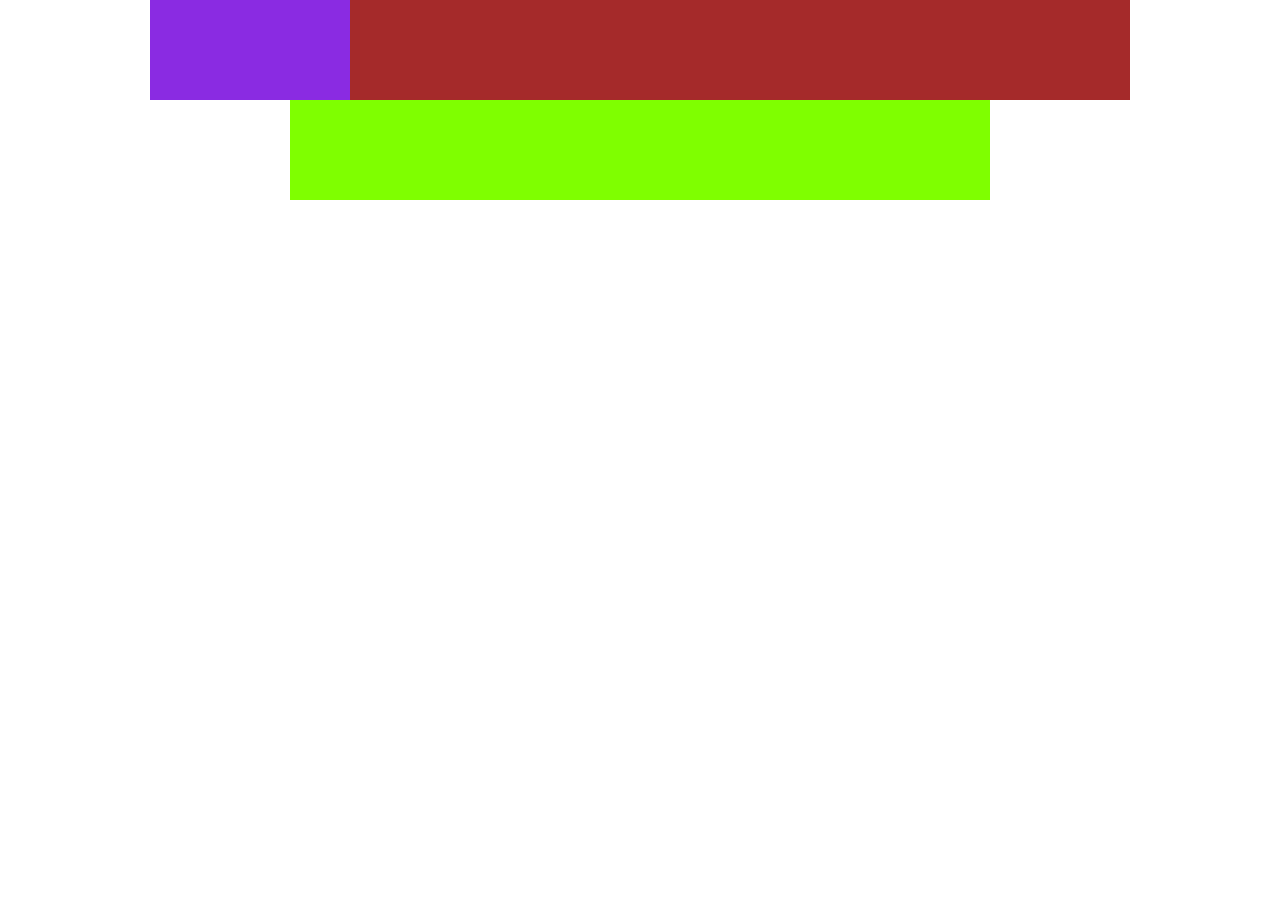
<file: index.html>
<!DOCTYPE html>
<html lang="en">
<head>
    <meta charset="UTF-8">
    <meta name="viewport" content="width=device-width, initial-scale=1.0">
    <link rel="stylesheet" type="text/css" href="estilo.css">
    <title>Document</title>
</head>
<body>
   <div id="topo">
    <div id="logo"></div>
    <div id="menu"></div>
   </div>
   <div id="banner"></div>

</body>
</html>
</file>
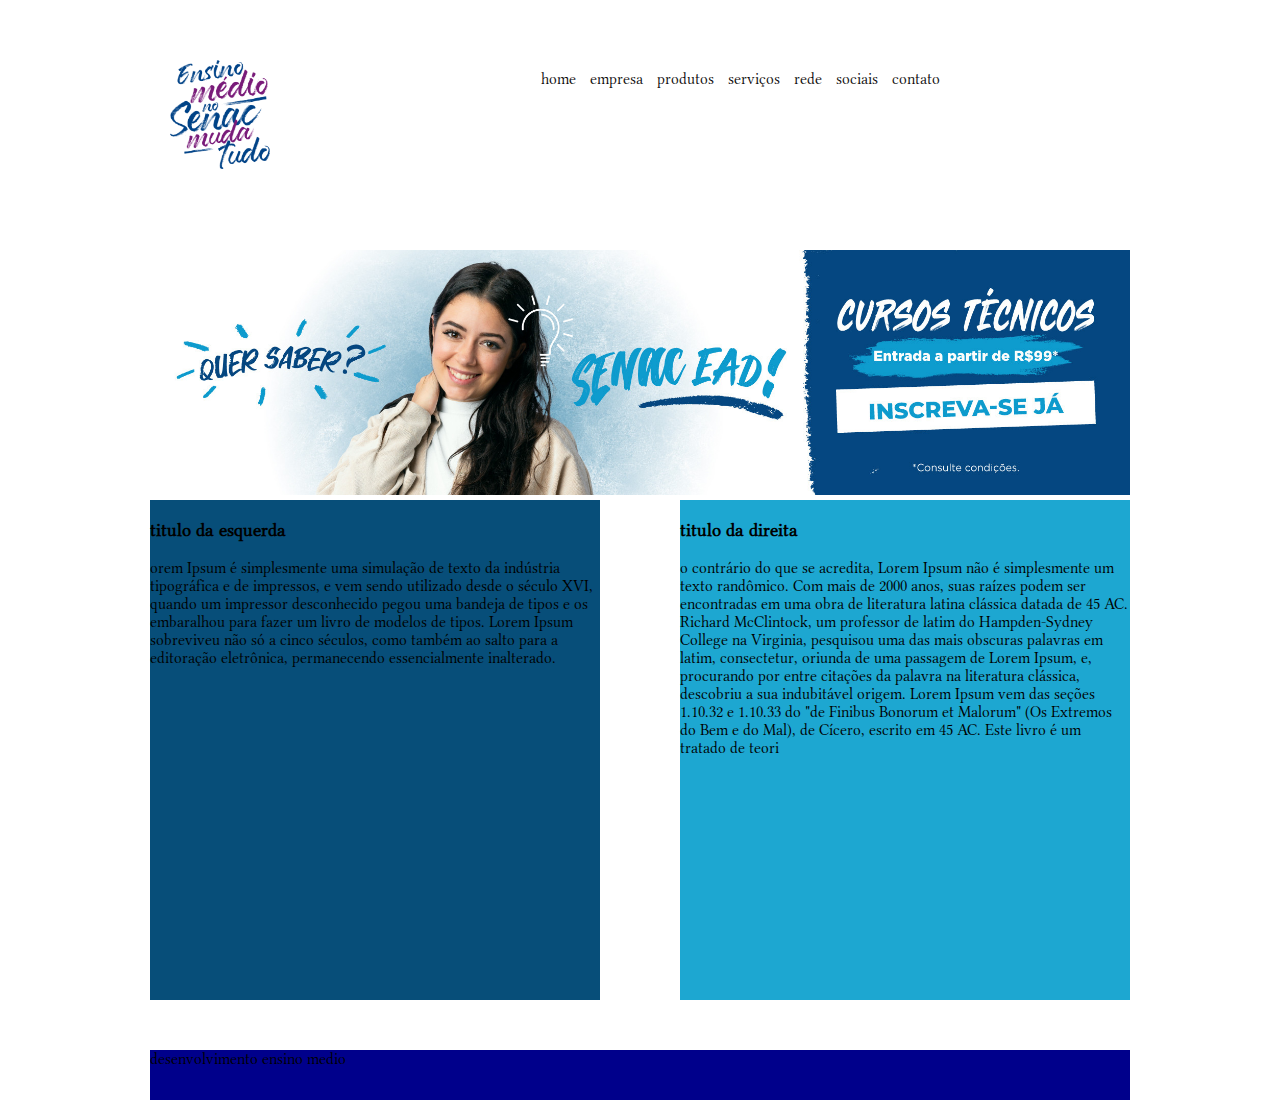
<file: aula2/index.html>
<!DOCTYPE html>
<html lang="en">
<head>
    <meta charset="UTF-8">
    <meta name="viewport" content="width=device-width, initial-scale=1.0">
    <link rel="stylesheet" href="estilo.css">
    <link rel="preconnect" href="https://fonts.googleapis.com">
    <link rel="preconnect" href="https://fonts.gstatic.com" crossorigin>
    <link href="https://fonts.googleapis.com/css2?family=Libertinus+Serif+Display&display=swap" rel="stylesheet">
    <title>Document</title>
</head>
<body>
    <div id="topoContainer">
        <div id="logo">
            <img src="novo_ensinomedio.png" width="100"/>
        </div>
        <div id="menu">
            <div class="espacoTopo"></div>
             <a href="index.html">home</a>
            <a href="empresa.html">empresa</a>
            <a href="produto.html">produtos</a>
            <a href="servicos.html">serviços</a>
            <a href="redes.html">rede sociais</a>
            <a href="contato.html">contato</a>
        </div>
    <div id="banner">
    <img src="1.jpg" width="100%">
    </div>
    <div id="conteudoSite">
        <div id="esquerda">
            <h3>titulo da esquerda</h3>
            <p>orem Ipsum é simplesmente uma simulação de texto da indústria tipográfica e de impressos, e vem sendo utilizado desde o século XVI, quando um impressor desconhecido pegou uma bandeja de tipos e os embaralhou para fazer um livro de modelos de tipos. Lorem Ipsum sobreviveu não só a cinco séculos, como também ao salto para a editoração eletrônica, permanecendo essencialmente inalterado. </p>
        </div>
        <div id="direita">
            <h3>titulo da direita</h3>
            <p>o contrário do que se acredita, Lorem Ipsum não é simplesmente um texto randômico. Com mais de 2000 anos, suas raízes podem ser encontradas em uma obra de literatura latina clássica datada de 45 AC. Richard McClintock, um professor de latim do Hampden-Sydney College na Virginia, pesquisou uma das mais obscuras palavras em latim, consectetur, oriunda de uma passagem de Lorem Ipsum, e, procurando por entre citações da palavra na literatura clássica, descobriu a sua indubitável origem. Lorem Ipsum vem das seções 1.10.32 e 1.10.33 do "de Finibus Bonorum et Malorum" (Os Extremos do Bem e do Mal), de Cícero, escrito em 45 AC. Este livro é um tratado de teori</p>
        </div>
    </div>
    <div id="rodape">desenvolvimento ensino medio</div>
    
</body>
</html>
</file>
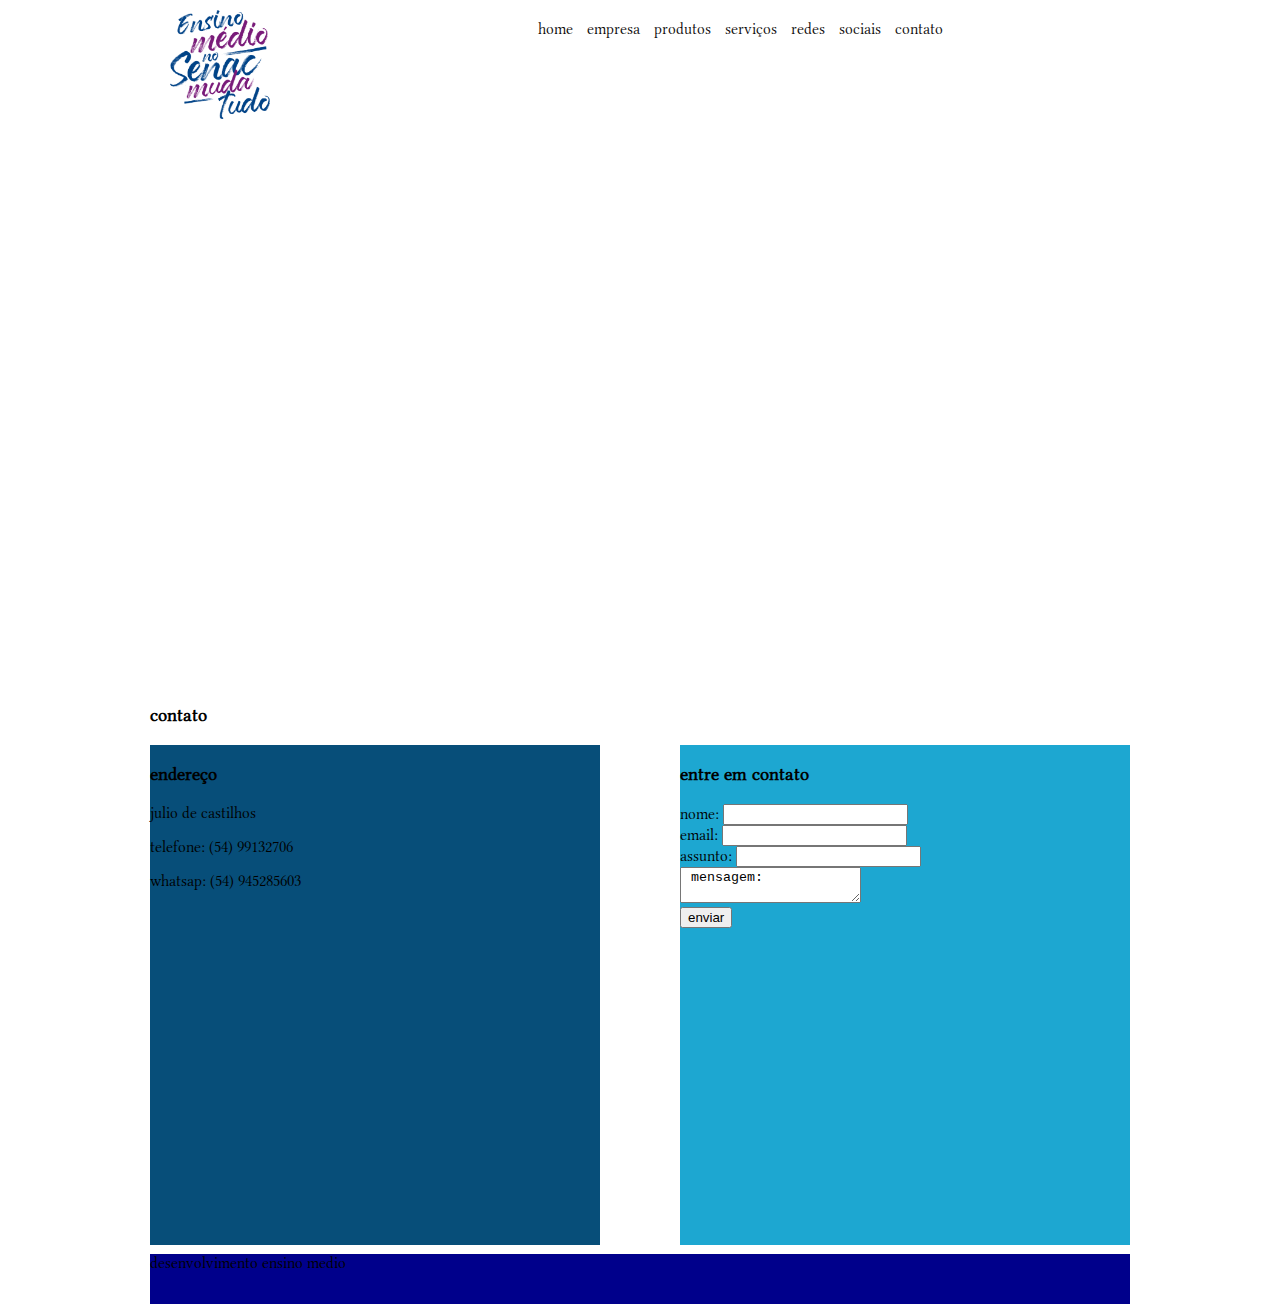
<file: aula2/contato.html>
<!DOCTYPE html>
<html lang="en">
<head>
    <meta charset="UTF-8">
    <meta name="viewport" content="width=device-width, initial-scale=1.0">
    <link rel="stylesheet" href="estilo.css">
    <link rel="preconnect" href="https://fonts.googleapis.com">
    <link rel="preconnect" href="https://fonts.gstatic.com" crossorigin>
    <link href="https://fonts.googleapis.com/css2?family=Libertinus+Serif+Display&display=swap" rel="stylesheet">
    <title>Document</title>
</head>
<body>
    <div id="topoContainer">
        <div id="logo">
            <img src="novo_ensinomedio.png" width="100"/>
            
        </div>
        <div id="menu">
            <div class="espacoTopo"></div>
             <a href="index.html">home</a>
            <a href="empresa.html">empresa</a>
            <a href="produto.html">produtos</a>
            <a href="servicos.html">serviços</a>
            <a href="redes.html">redes sociais</a>
            <a href="contato.html">contato</a>
        </div>
    </div>
    </div>
    <iframe src="https://www.google.com/maps/embed?pb=!1m18!1m12!1m3!1d3483.86771658802!2d-51.202096925680685!3d-29.168570175376257!2m3!1f0!2f0!3f0!3m2!1i1024!2i768!4f13.1!3m3!1m2!1s0x951ea3200efac6ed%3A0x7cd369232232c419!2sSenac%20Caxias%20do%20Sul!5e0!3m2!1spt-BR!2sbr!4v1756990690143!5m2!1spt-BR!2sbr" width="100%" height="450" style="border:0;" allowfullscreen="" loading="lazy" referrerpolicy="no-referrer-when-downgrade"></iframe>
    <div id="conteudoSite">
        <h3>contato</h3>
        <div id="esquerda">
            <h3>endereço</h3>
            <p>julio de castilhos</p>
            <p>telefone: (54) 99132706</p>
            <p>whatsap: (54) 945285603</p>
        </div>
        <div id="direita">
            <h3>entre em contato</h3>
            nome: <input class="input" type="text" /><br>
            email: <input class="input" type="email" /><br>
            assunto: <input class="input"  type="text" /><br>
            <textarea class="mensagem"> mensagem:</textarea><br>
            <input class="botao" type="submit" value="enviar">

        </div>
    </div>
    <div id="rodape">desenvolvimento ensino medio</div>
    
</body>
</html>
</file>
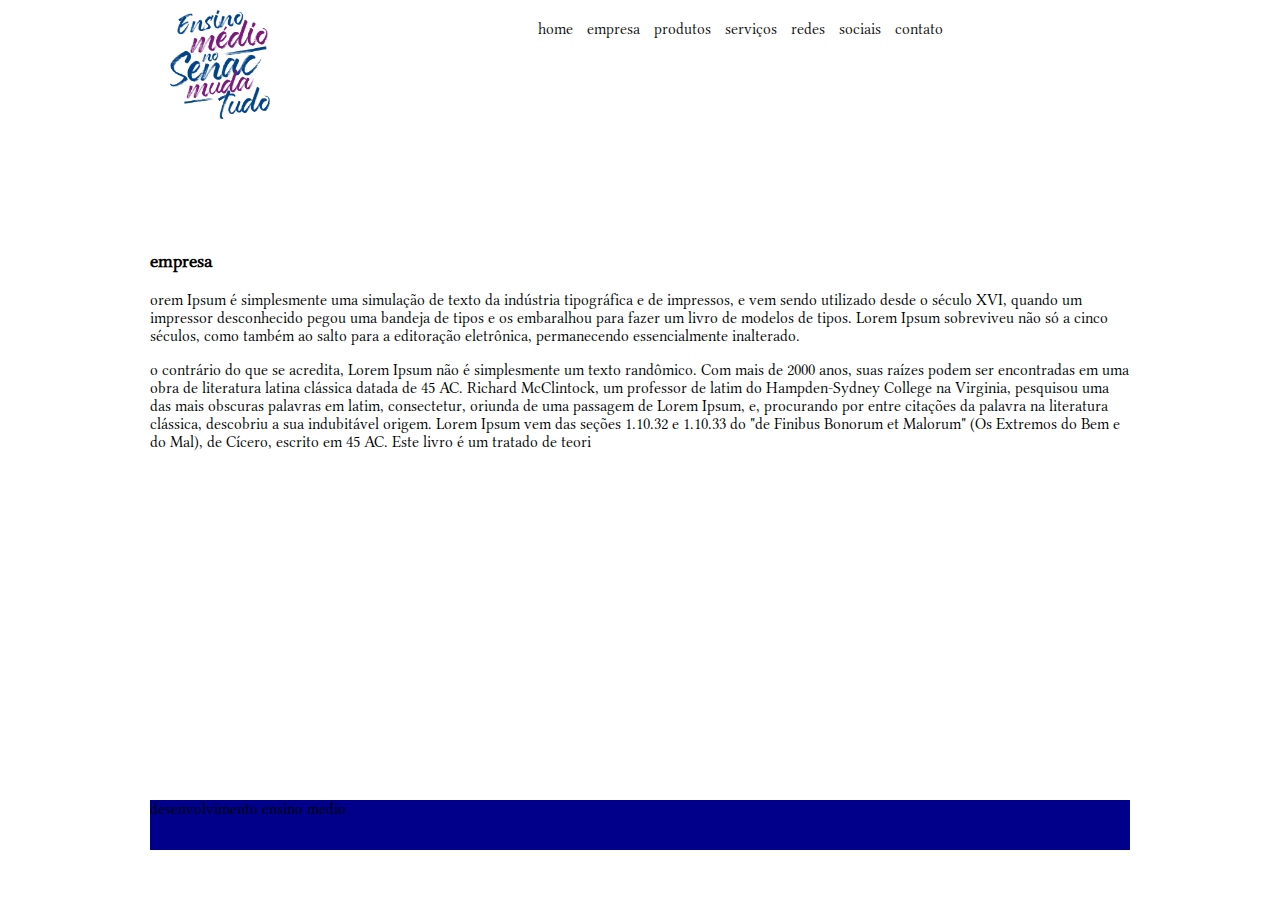
<file: aula2/empresa.html>
<!DOCTYPE html>
<html lang="en">
<head>
    <meta charset="UTF-8">
    <meta name="viewport" content="width=device-width, initial-scale=1.0">
    <link rel="stylesheet" href="estilo.css">
    <link rel="preconnect" href="https://fonts.googleapis.com">
    <link rel="preconnect" href="https://fonts.gstatic.com" crossorigin>
    <link href="https://fonts.googleapis.com/css2?family=Libertinus+Serif+Display&display=swap" rel="stylesheet">
    <title>Document</title>
</head>
<body>
    <div id="topoContainer">
        <div id="logo">
            <img src="novo_ensinomedio.png" width="100"/>
        </div>
        <div id="menu">
            <div class="espacoTopo"></div>
             <a href="index.html">home</a>
            <a href="empresa.html">empresa</a>
            <a href="produto.html">produtos</a>
            <a href="servicos.html">serviços</a>
            <a href="redes.html">redes sociais</a>
            <a href="contato.html">contato</a>
        </div>
        </div>
    
    <div id="conteudoSite" style="margin-top: 50px;">
        <h3>empresa</h3>
            
            <p>orem Ipsum é simplesmente uma simulação de texto da indústria tipográfica e de impressos, e vem sendo utilizado desde o século XVI, quando um impressor desconhecido pegou uma bandeja de tipos e os embaralhou para fazer um livro de modelos de tipos. Lorem Ipsum sobreviveu não só a cinco séculos, como também ao salto para a editoração eletrônica, permanecendo essencialmente inalterado. </p>
            <p>o contrário do que se acredita, Lorem Ipsum não é simplesmente um texto randômico. Com mais de 2000 anos, suas raízes podem ser encontradas em uma obra de literatura latina clássica datada de 45 AC. Richard McClintock, um professor de latim do Hampden-Sydney College na Virginia, pesquisou uma das mais obscuras palavras em latim, consectetur, oriunda de uma passagem de Lorem Ipsum, e, procurando por entre citações da palavra na literatura clássica, descobriu a sua indubitável origem. Lorem Ipsum vem das seções 1.10.32 e 1.10.33 do "de Finibus Bonorum et Malorum" (Os Extremos do Bem e do Mal), de Cícero, escrito em 45 AC. Este livro é um tratado de teori</p>


    </div>
    <div id="rodape">desenvolvimento ensino medio</div>
    
</body>
</html>
</file>
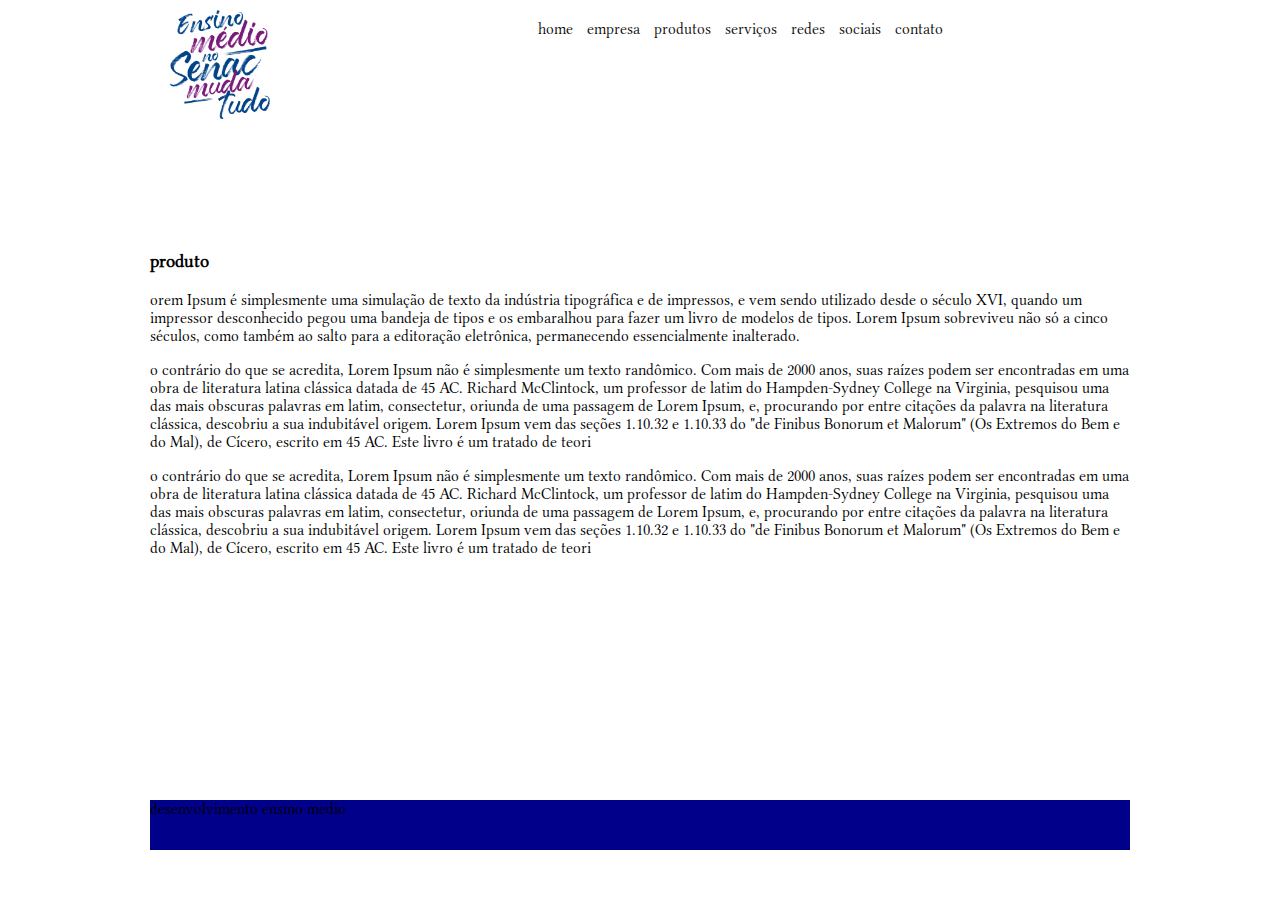
<file: aula2/produto.html>
<!DOCTYPE html>
<html lang="en">
<head>
    <meta charset="UTF-8">
    <meta name="viewport" content="width=device-width, initial-scale=1.0">
    <link rel="stylesheet" href="estilo.css">
    <link rel="preconnect" href="https://fonts.googleapis.com">
    <link rel="preconnect" href="https://fonts.gstatic.com" crossorigin>
    <link href="https://fonts.googleapis.com/css2?family=Libertinus+Serif+Display&display=swap" rel="stylesheet">
    <title>Document</title>
</head>
<body>
    <div id="topoContainer">
        <div id="logo">
            <img src="novo_ensinomedio.png" width="100"/>
        </div>
        <div id="menu">
            <div class="espacoTopo"></div>
             <a href="index.html">home</a>
            <a href="empresa.html">empresa</a>
            <a href="produto.html">produtos</a>
            <a href="servicos.html">serviços</a>
            <a href="redes.html">redes sociais</a>
            <a href="contato.html">contato</a>
        </div>
    </div>
    </div>
    <div id="conteudoSite">
        <h3>produto</h3>
    
            <p>orem Ipsum é simplesmente uma simulação de texto da indústria tipográfica e de impressos, e vem sendo utilizado desde o século XVI, quando um impressor desconhecido pegou uma bandeja de tipos e os embaralhou para fazer um livro de modelos de tipos. Lorem Ipsum sobreviveu não só a cinco séculos, como também ao salto para a editoração eletrônica, permanecendo essencialmente inalterado. </p>
            <p>o contrário do que se acredita, Lorem Ipsum não é simplesmente um texto randômico. Com mais de 2000 anos, suas raízes podem ser encontradas em uma obra de literatura latina clássica datada de 45 AC. Richard McClintock, um professor de latim do Hampden-Sydney College na Virginia, pesquisou uma das mais obscuras palavras em latim, consectetur, oriunda de uma passagem de Lorem Ipsum, e, procurando por entre citações da palavra na literatura clássica, descobriu a sua indubitável origem. Lorem Ipsum vem das seções 1.10.32 e 1.10.33 do "de Finibus Bonorum et Malorum" (Os Extremos do Bem e do Mal), de Cícero, escrito em 45 AC. Este livro é um tratado de teori</p>
            <p>o contrário do que se acredita, Lorem Ipsum não é simplesmente um texto randômico. Com mais de 2000 anos, suas raízes podem ser encontradas em uma obra de literatura latina clássica datada de 45 AC. Richard McClintock, um professor de latim do Hampden-Sydney College na Virginia, pesquisou uma das mais obscuras palavras em latim, consectetur, oriunda de uma passagem de Lorem Ipsum, e, procurando por entre citações da palavra na literatura clássica, descobriu a sua indubitável origem. Lorem Ipsum vem das seções 1.10.32 e 1.10.33 do "de Finibus Bonorum et Malorum" (Os Extremos do Bem e do Mal), de Cícero, escrito em 45 AC. Este livro é um tratado de teori</p>
    </div>
    <div id="rodape">desenvolvimento ensino medio</div>
    
</body>
</html>
</file>
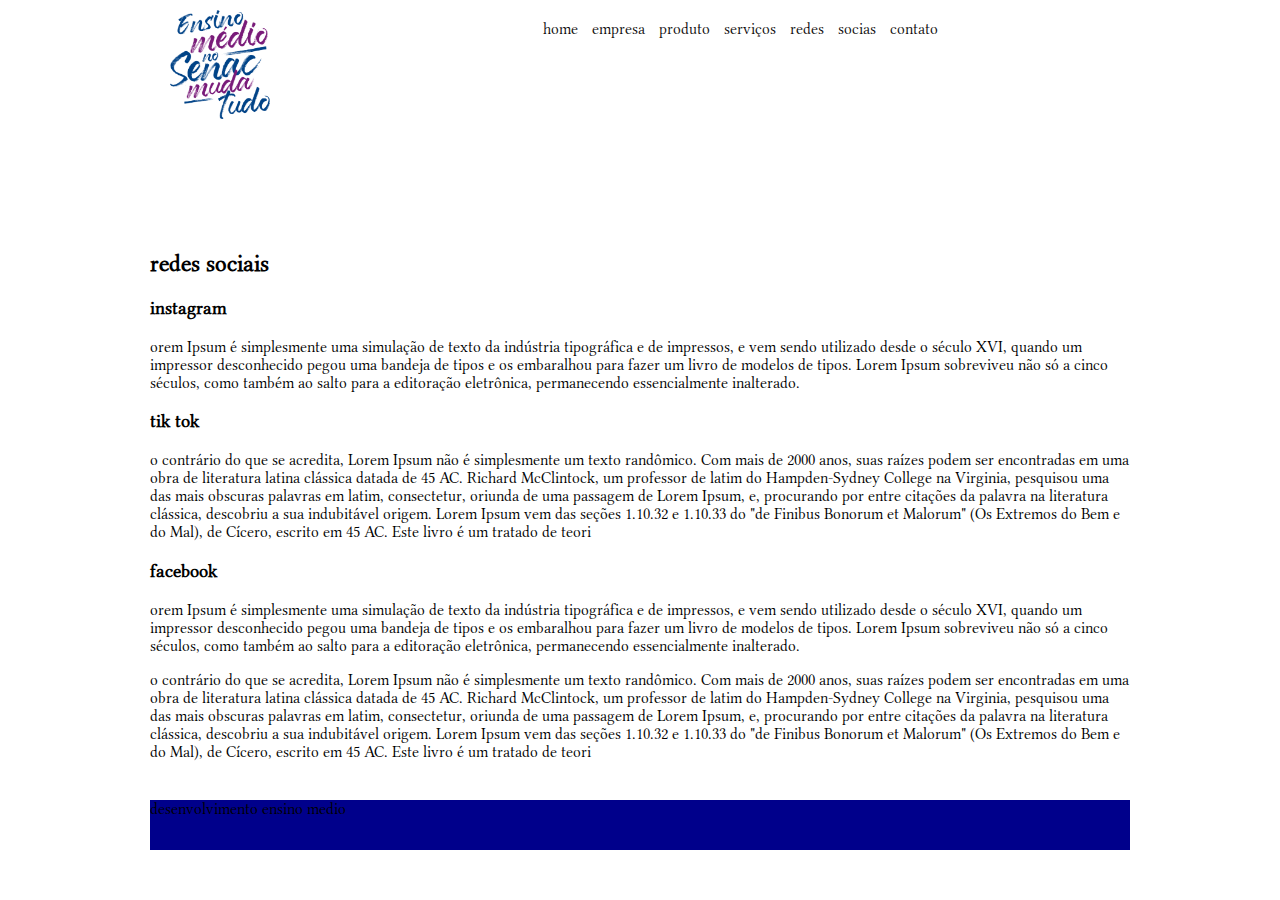
<file: aula2/redes.html>
<!DOCTYPE html>
<html lang="en">
<head>
    <meta charset="UTF-8">
    <meta name="viewport" content="width=device-width, initial-scale=1.0">
    <link rel="stylesheet" href="estilo.css">
    <link rel="preconnect" href="https://fonts.googleapis.com">
    <link rel="preconnect" href="https://fonts.gstatic.com" crossorigin>
    <link href="https://fonts.googleapis.com/css2?family=Libertinus+Serif+Display&display=swap" rel="stylesheet">
    <title>Document</title>
</head>
<body>
    <div id="topoContainer">
        <div id="logo">
            <img src="novo_ensinomedio.png" width="100"/>
        </div>
        <div id="menu">
            <div class="espacoTopo"></div>
             <a href="index.html">home</a>
            <a href="empresa.html">empresa</a>
            <a href="produto.html">produto</a>
            <a href="servicos.html">serviços</a>
            <a href="redes.html">redes socias</a>
            <a href="contato.html">contato</a>
        </div>
    </div>
  
    
    <div id="conteudoSite">
        <h2>redes sociais</h2>
        <h3>instagram</h3>
            <p>orem Ipsum é simplesmente uma simulação de texto da indústria tipográfica e de impressos, e vem sendo utilizado desde o século XVI, quando um impressor desconhecido pegou uma bandeja de tipos e os embaralhou para fazer um livro de modelos de tipos. Lorem Ipsum sobreviveu não só a cinco séculos, como também ao salto para a editoração eletrônica, permanecendo essencialmente inalterado. </p>
        <h3>tik tok</h3>    
            <p>o contrário do que se acredita, Lorem Ipsum não é simplesmente um texto randômico. Com mais de 2000 anos, suas raízes podem ser encontradas em uma obra de literatura latina clássica datada de 45 AC. Richard McClintock, um professor de latim do Hampden-Sydney College na Virginia, pesquisou uma das mais obscuras palavras em latim, consectetur, oriunda de uma passagem de Lorem Ipsum, e, procurando por entre citações da palavra na literatura clássica, descobriu a sua indubitável origem. Lorem Ipsum vem das seções 1.10.32 e 1.10.33 do "de Finibus Bonorum et Malorum" (Os Extremos do Bem e do Mal), de Cícero, escrito em 45 AC. Este livro é um tratado de teori</p>
        <h3>facebook</h3>    
            <p>orem Ipsum é simplesmente uma simulação de texto da indústria tipográfica e de impressos, e vem sendo utilizado desde o século XVI, quando um impressor desconhecido pegou uma bandeja de tipos e os embaralhou para fazer um livro de modelos de tipos. Lorem Ipsum sobreviveu não só a cinco séculos, como também ao salto para a editoração eletrônica, permanecendo essencialmente inalterado. </p>
            <p>o contrário do que se acredita, Lorem Ipsum não é simplesmente um texto randômico. Com mais de 2000 anos, suas raízes podem ser encontradas em uma obra de literatura latina clássica datada de 45 AC. Richard McClintock, um professor de latim do Hampden-Sydney College na Virginia, pesquisou uma das mais obscuras palavras em latim, consectetur, oriunda de uma passagem de Lorem Ipsum, e, procurando por entre citações da palavra na literatura clássica, descobriu a sua indubitável origem. Lorem Ipsum vem das seções 1.10.32 e 1.10.33 do "de Finibus Bonorum et Malorum" (Os Extremos do Bem e do Mal), de Cícero, escrito em 45 AC. Este livro é um tratado de teori</p>
        
        </div>
    </div>
    <div id="rodape">desenvolvimento ensino medio</div>
    
</body>
</html>
</file>
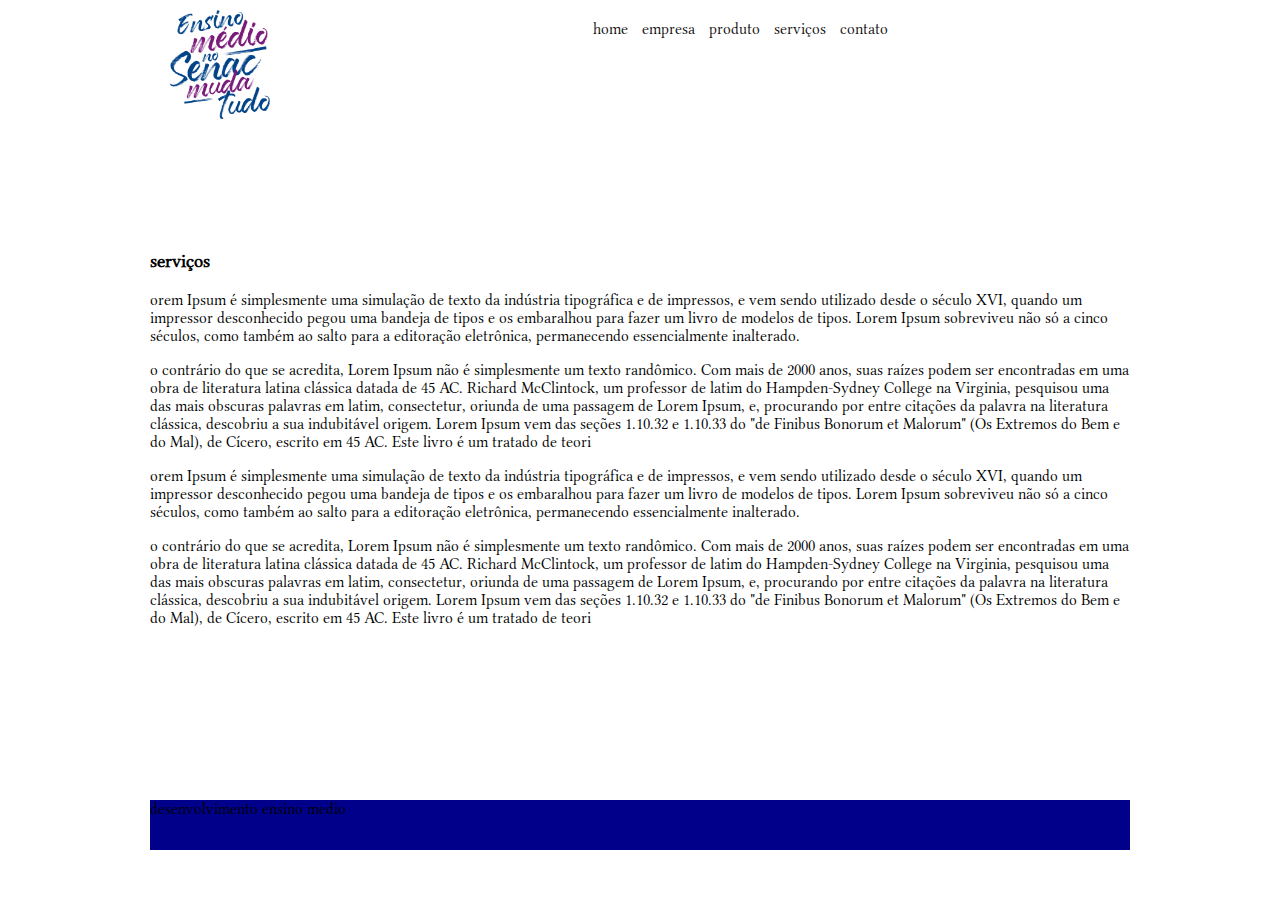
<file: aula2/servicos.html>
<!DOCTYPE html>
<html lang="en">
<head>
    <meta charset="UTF-8">
    <meta name="viewport" content="width=device-width, initial-scale=1.0">
    <link rel="stylesheet" href="estilo.css">
    <link rel="preconnect" href="https://fonts.googleapis.com">
    <link rel="preconnect" href="https://fonts.gstatic.com" crossorigin>
    <link href="https://fonts.googleapis.com/css2?family=Libertinus+Serif+Display&display=swap" rel="stylesheet">
    <title>Document</title>
</head>
<body>
    <div id="topoContainer">
        <div id="logo">
            <img src="novo_ensinomedio.png" width="100"/>
        </div>
        <div id="menu">
            <div class="espacoTopo"></div>
             <a href="index.html">home</a>
            <a href="empresa.html">empresa</a>
            <a href="produto.html">produto</a>
            <a href="servicos.html">serviços</a>
            <a href="contato.html">contato</a>
        </div>
    </div>
  
    
    <div id="conteudoSite">
        <h3>serviços</h3>
    
            <p>orem Ipsum é simplesmente uma simulação de texto da indústria tipográfica e de impressos, e vem sendo utilizado desde o século XVI, quando um impressor desconhecido pegou uma bandeja de tipos e os embaralhou para fazer um livro de modelos de tipos. Lorem Ipsum sobreviveu não só a cinco séculos, como também ao salto para a editoração eletrônica, permanecendo essencialmente inalterado. </p>
            <p>o contrário do que se acredita, Lorem Ipsum não é simplesmente um texto randômico. Com mais de 2000 anos, suas raízes podem ser encontradas em uma obra de literatura latina clássica datada de 45 AC. Richard McClintock, um professor de latim do Hampden-Sydney College na Virginia, pesquisou uma das mais obscuras palavras em latim, consectetur, oriunda de uma passagem de Lorem Ipsum, e, procurando por entre citações da palavra na literatura clássica, descobriu a sua indubitável origem. Lorem Ipsum vem das seções 1.10.32 e 1.10.33 do "de Finibus Bonorum et Malorum" (Os Extremos do Bem e do Mal), de Cícero, escrito em 45 AC. Este livro é um tratado de teori</p>
            <p>orem Ipsum é simplesmente uma simulação de texto da indústria tipográfica e de impressos, e vem sendo utilizado desde o século XVI, quando um impressor desconhecido pegou uma bandeja de tipos e os embaralhou para fazer um livro de modelos de tipos. Lorem Ipsum sobreviveu não só a cinco séculos, como também ao salto para a editoração eletrônica, permanecendo essencialmente inalterado. </p>
            <p>o contrário do que se acredita, Lorem Ipsum não é simplesmente um texto randômico. Com mais de 2000 anos, suas raízes podem ser encontradas em uma obra de literatura latina clássica datada de 45 AC. Richard McClintock, um professor de latim do Hampden-Sydney College na Virginia, pesquisou uma das mais obscuras palavras em latim, consectetur, oriunda de uma passagem de Lorem Ipsum, e, procurando por entre citações da palavra na literatura clássica, descobriu a sua indubitável origem. Lorem Ipsum vem das seções 1.10.32 e 1.10.33 do "de Finibus Bonorum et Malorum" (Os Extremos do Bem e do Mal), de Cícero, escrito em 45 AC. Este livro é um tratado de teori</p>
        
        </div>
    </div>
    <div id="rodape">desenvolvimento ensino medio</div>
    
</body>
</html>
</file>
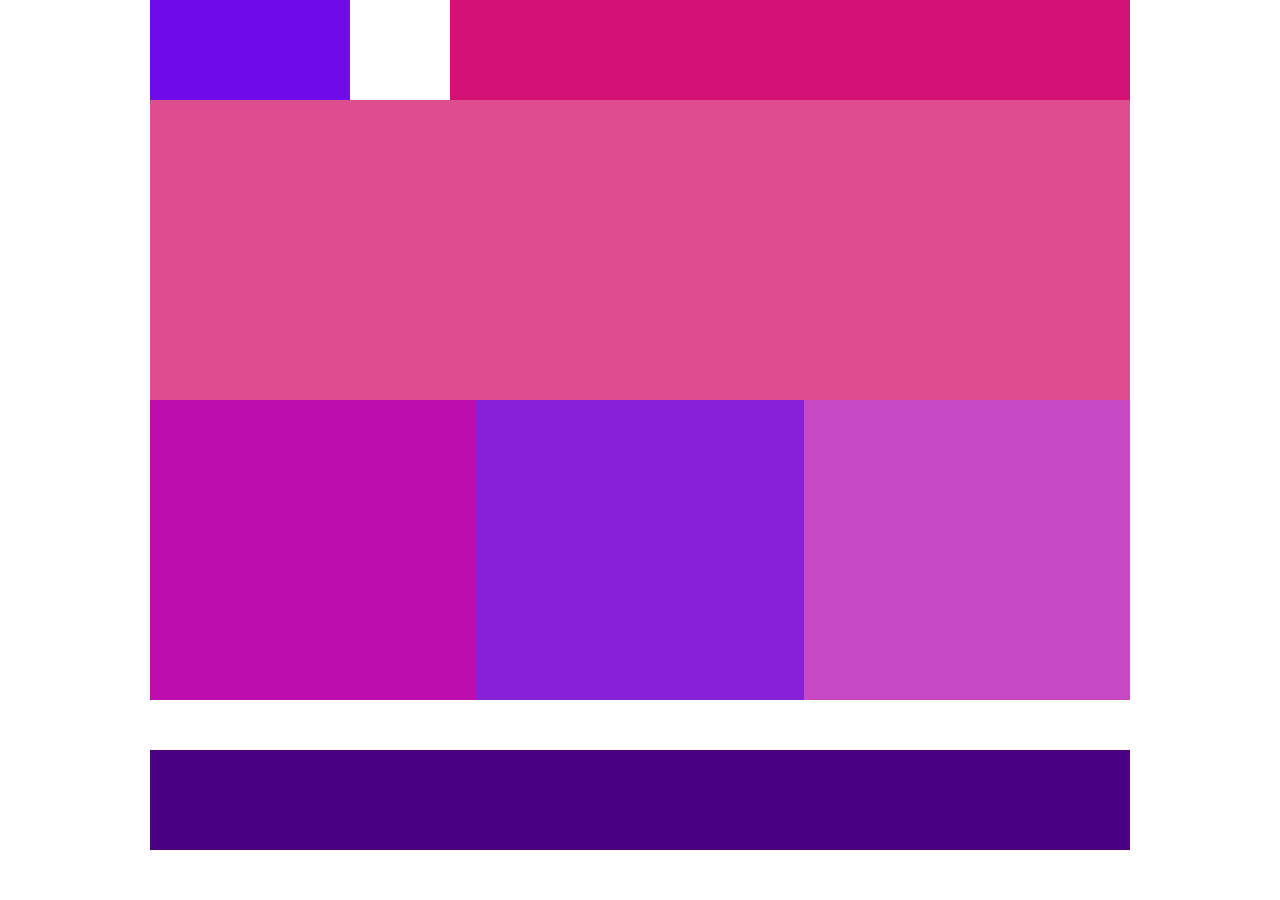
<file: trabalho/trabalho.html>
<!DOCTYPE html>
<html lang="en">
<head>
    <meta charset="UTF-8">
    <meta name="viewport" content="width=device-width, initial-scale=1.0">
    <link rel="stylesheet" href="trabalho.css">
    <title>Document</title>
</head>
<body>
    <div id="topo">
        <div id="logo"></div>
        <div id="menu"></div>
    </div>
    <div id="banner"></div>
    <div id="topomeio">
        <div id="direita"></div>
        <div id="meio"></div>
        <div id="esquerda"></div>
    </div>
    <div id="rodape"></div>
</body>
</html>
</file>
<file: estilo.css>
* body{
    margin: 0px;
    padding: 0px;

}
#topo{
    width: 980px;
    height: 100px;
    background-color: aqua;
    margin: auto;
}
#logo{
    width: 200px;
    height: 100px;
    background-color: blueviolet;
    float: left;
}
#menu{
    width: 780px;
    height: 100px;
    background-color: brown;
    float: right;
    }
    #banner{
        width: 700px;
        height: 100px;
        background-color: chartreuse;
        margin: auto;

    }
</file>
<file: aula2/estilo.css>
* body{
    margin: 0px;
    padding: 0px;
    font-family: "Libertinus Serif Display", system-ui;
}
#topoContainer{
    width: 980px;
    height: 200px;
    margin: auto;
}
#logo{
    width: 200px;
    height: 200px;
    float: left;

}
#logo img{
float:left ;
padding: 10px 15px 10px 20px;
}
#menu{
    width: 780px;
    height: 200px;
    float: right;
    text-align: center;
    word-spacing: 10px;
}
#menu a{
    color: rgb(14, 11, 11);
    text-decoration: none;
}
#menu a:hover{
    color: midnightblue;
}
.espacoTopo{
    padding-top: 20px;
}
#banner{
    width: 100%;
    height: 400px;
   /* background-color: rgb(24, 234, 249); */
    margin: auto;
    margin-top: 50px;
}
#conteudoSite{
    width: 980px;
    height: 500px;
    margin: auto;
    margin-top: 50px;
}
#esquerda{
    width: 450px;
    height: 500px;
    float: left;
    background-color: rgb(7, 78, 121);
}
#direita{
    width: 450px;
    height: 500px;
    background-color: rgb(29, 167, 209);
    float: right;
}
#rodape{
    width: 980px;
    height: 50px;
    background-color: darkblue;
    margin: auto;
    margin-top: 50px;
}
</file>
<file: trabalho/trabalho.css>
* body{
    margin: 0px;
    height: 0px;
}
#topo{
    width: 980px;
    height: 100px;
    margin: auto;
}
#logo{
    width: 200px;
    height: 100px;
    background-color: rgb(112, 11, 236);
    float: left;
}
#menu{
    width: 680px;
    height: 100px;
    background-color: rgb(212, 18, 118);
    float: right;
}
#banner{
    width: 980px;
    height: 300px;
    background-color: rgb(222, 78, 143);
    margin: auto;
}
#topomeio{
    width: 980px;
    height: 300px;
    margin: auto;
}
#direita{
    width: 326px;
    height: 300px;
    float: left;
    background-color: rgb(190, 13, 172);
}
#meio{
    width: 328px;
    height: 300px;
    float: left;
    background-color: rgb(134, 32, 217);
}
#esquerda{
    width: 326px;
    height: 300px;
    float: left;
    background-color: rgb(198, 73, 196);
}
#rodape{
    width: 980px;
    height: 100px;
   background-color: indigo;
    margin: auto;
    margin-top: 50px;
}
</file>
